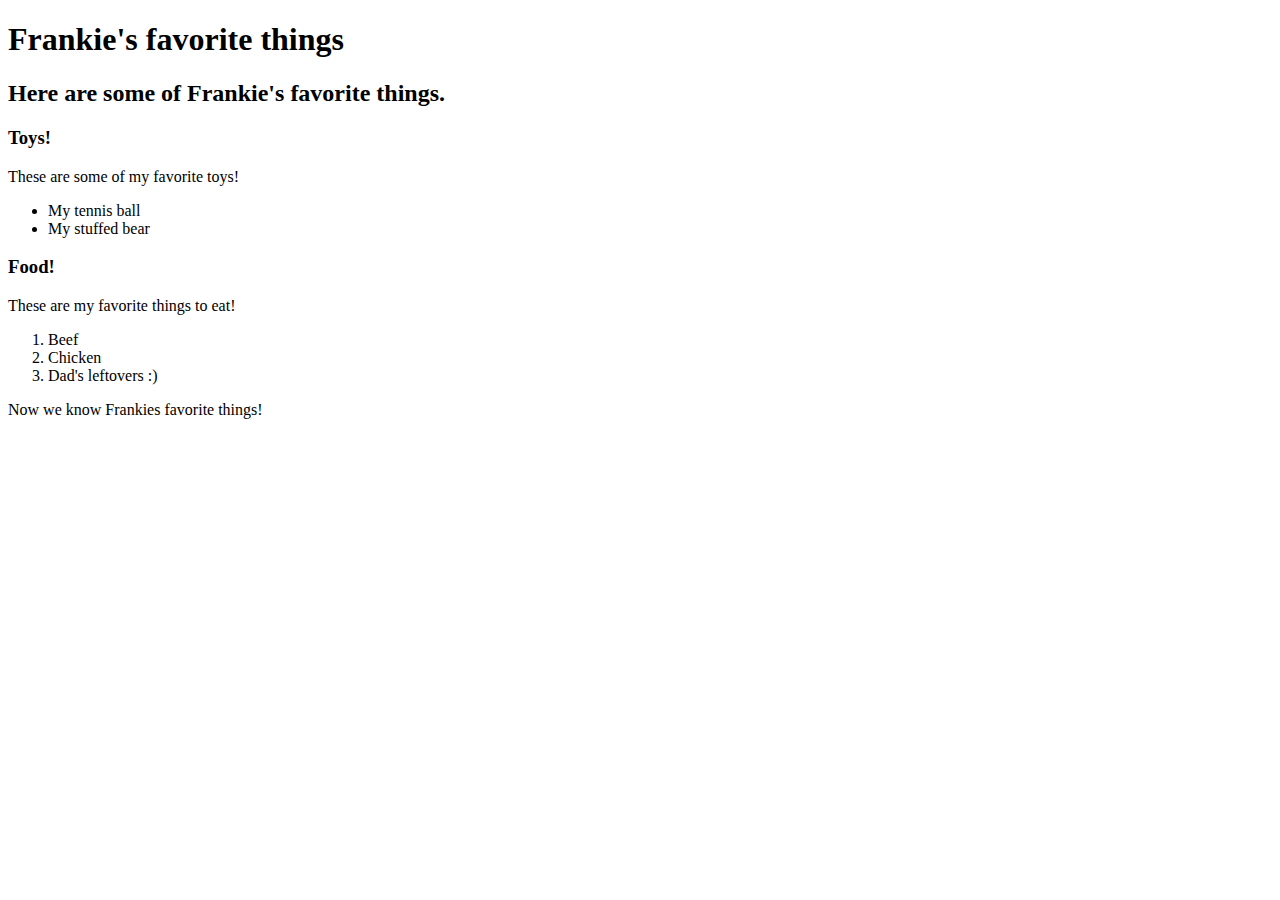
<file: Frankie/Frankie.html>
<!DOCTYPE html>
<html lang="en-us"
<head>
    <title>Frankie</title>
</head>
<Body>
    <h1>Frankie's favorite things</h1>
    <h2>Here are some of Frankie's favorite things.</h2>

    <h3>Toys!</h3>
    <p>These are some of my favorite toys!</p>
    <ul>
        <li>My tennis ball</li>
        <li>My stuffed bear</li>
    </ul>

    <h3>Food!</h3>
    <p>These are my favorite things to eat!</p>
    <ol>
        <li>Beef</li>
        <li>Chicken</li>
        <li>Dad's leftovers :)</li>
    </ol>

    <p>Now we know Frankies favorite things!</p>
</Body>
</html>
</file>
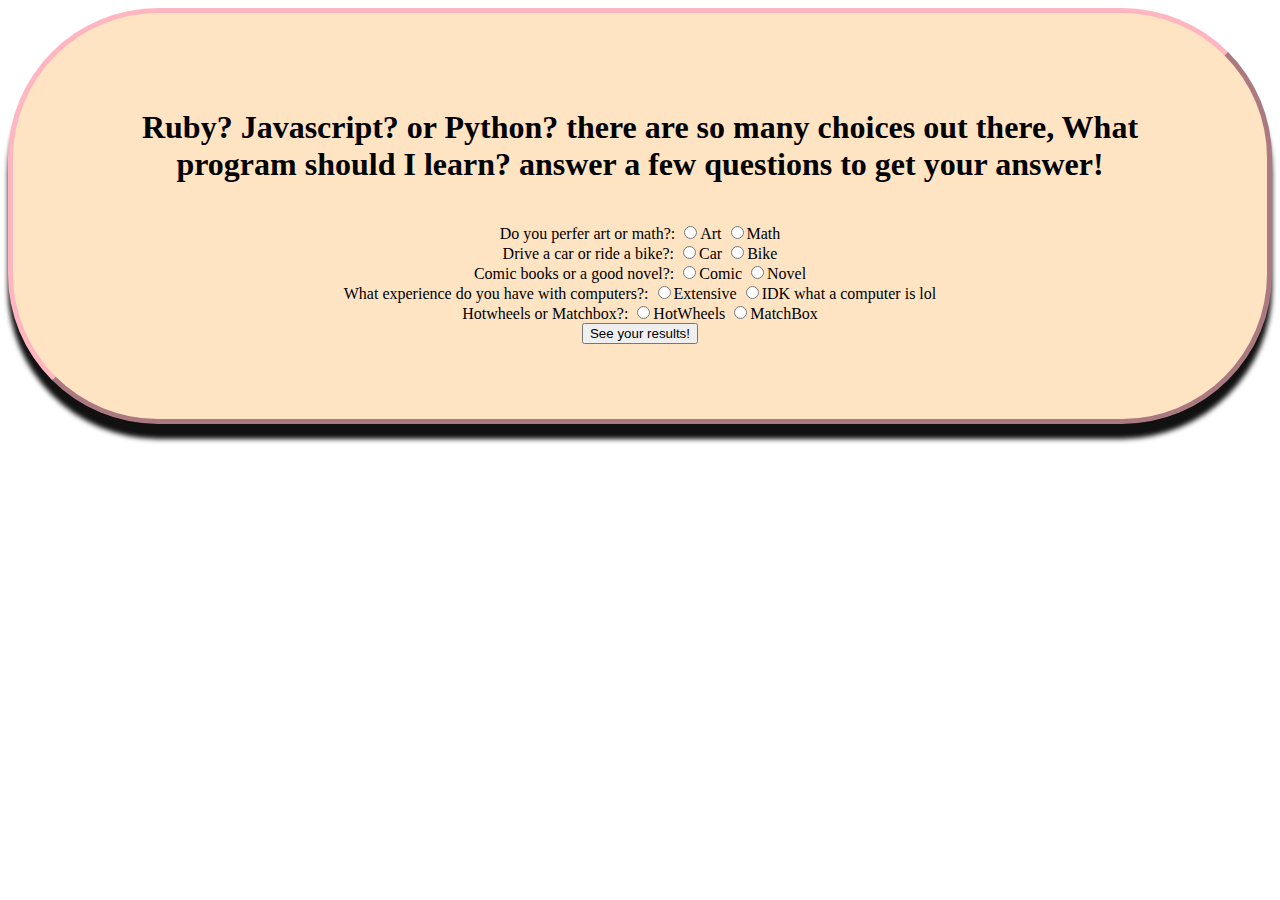
<file: program-lang/language.html>
<!DOCTYPE html>
<html lang="en">
<head>
    <meta charset="UTF-8">
    <meta http-equiv="X-UA-Compatible" content="IE=edge">
    <meta name="viewport" content="width=device-width, initial-scale=1.0">
    <title>Document</title>
    <link rel="stylesheet" href="css/styles.css">
</head>
<body>
    <form id = "form">
        <div class="had">
            <h1>Ruby? Javascript? or Python? there are so many choices out there, What program should I learn? answer a few questions to get your answer!</h1>
            <br>
                <label for="question1">Do you perfer art or math?:</label>
                <input type="radio" name="question1" value="1" id="art">Art</input>
                <input type="radio" name="question1" value="2" id="math">Math</input>
            <br>
                <label for="question2">Drive a car or ride a bike?:</label>
                <input type="radio" name="question2" value="1" id="car">Car</input>
                <input type="radio" name="question2" value="2" id="bike">Bike</input>
            <br>
                <label for="question3">Comic books or a good novel?:</label>
                <input type="radio" name="question3" value="1" id="comic">Comic</input>
                <input type="radio" name="question3" value="2" id="novel">Novel</input>
            <br>
                <label for="question4">What experience do you have with computers?:</label>
                <input type="radio" name="question4" value="1" id="alot">Extensive</input>
                <input type="radio" name="question4" value="2" id="none">IDK what a computer is lol</input>
            <br>
                <label for="question5">Hotwheels or Matchbox?:</label>
                <input type="radio" name="question5" value="1" id="hw">HotWheels</input>
                <input type="radio" name="question5" value="2" id="mb">MatchBox</input>
            <br>
            <button class="sub" type="submit">See your results!</button>
        </div>
    </form>
    <div id="ruby" class="hidden">
        <h2>Your results</h2>
        <p>I suggest you learn Ruby!</p>
    </div>
    <div id="java" class="hidden">
        <h3>Your results</h3>
        <p>I suggest you learn Javascript</p>
    </div>
    <div id="python" class="hidden">
        <h4>Your results</h4>
        <p>I suggest you learn Python</p>
    </div>
    <script src="js/scripts.js"></script>
</body>
</html>
</file>
<file: program-lang/css/styles.css>
.hidden {
    display: none;
}

.body {
    font-family: Verdana, Geneva, Tahoma, sans-serif;
    text-align: center;
    background-color: lavender;
}

.had {
    background-color: bisque;
    border-style:outset;
    border-width: 5px;
    border-color: lightpink;
    border-radius: 150px;
    padding: 75px;
    box-shadow: 0px 15px 5px rgb(18, 17, 17);
    text-align: center; 
}
</file>
